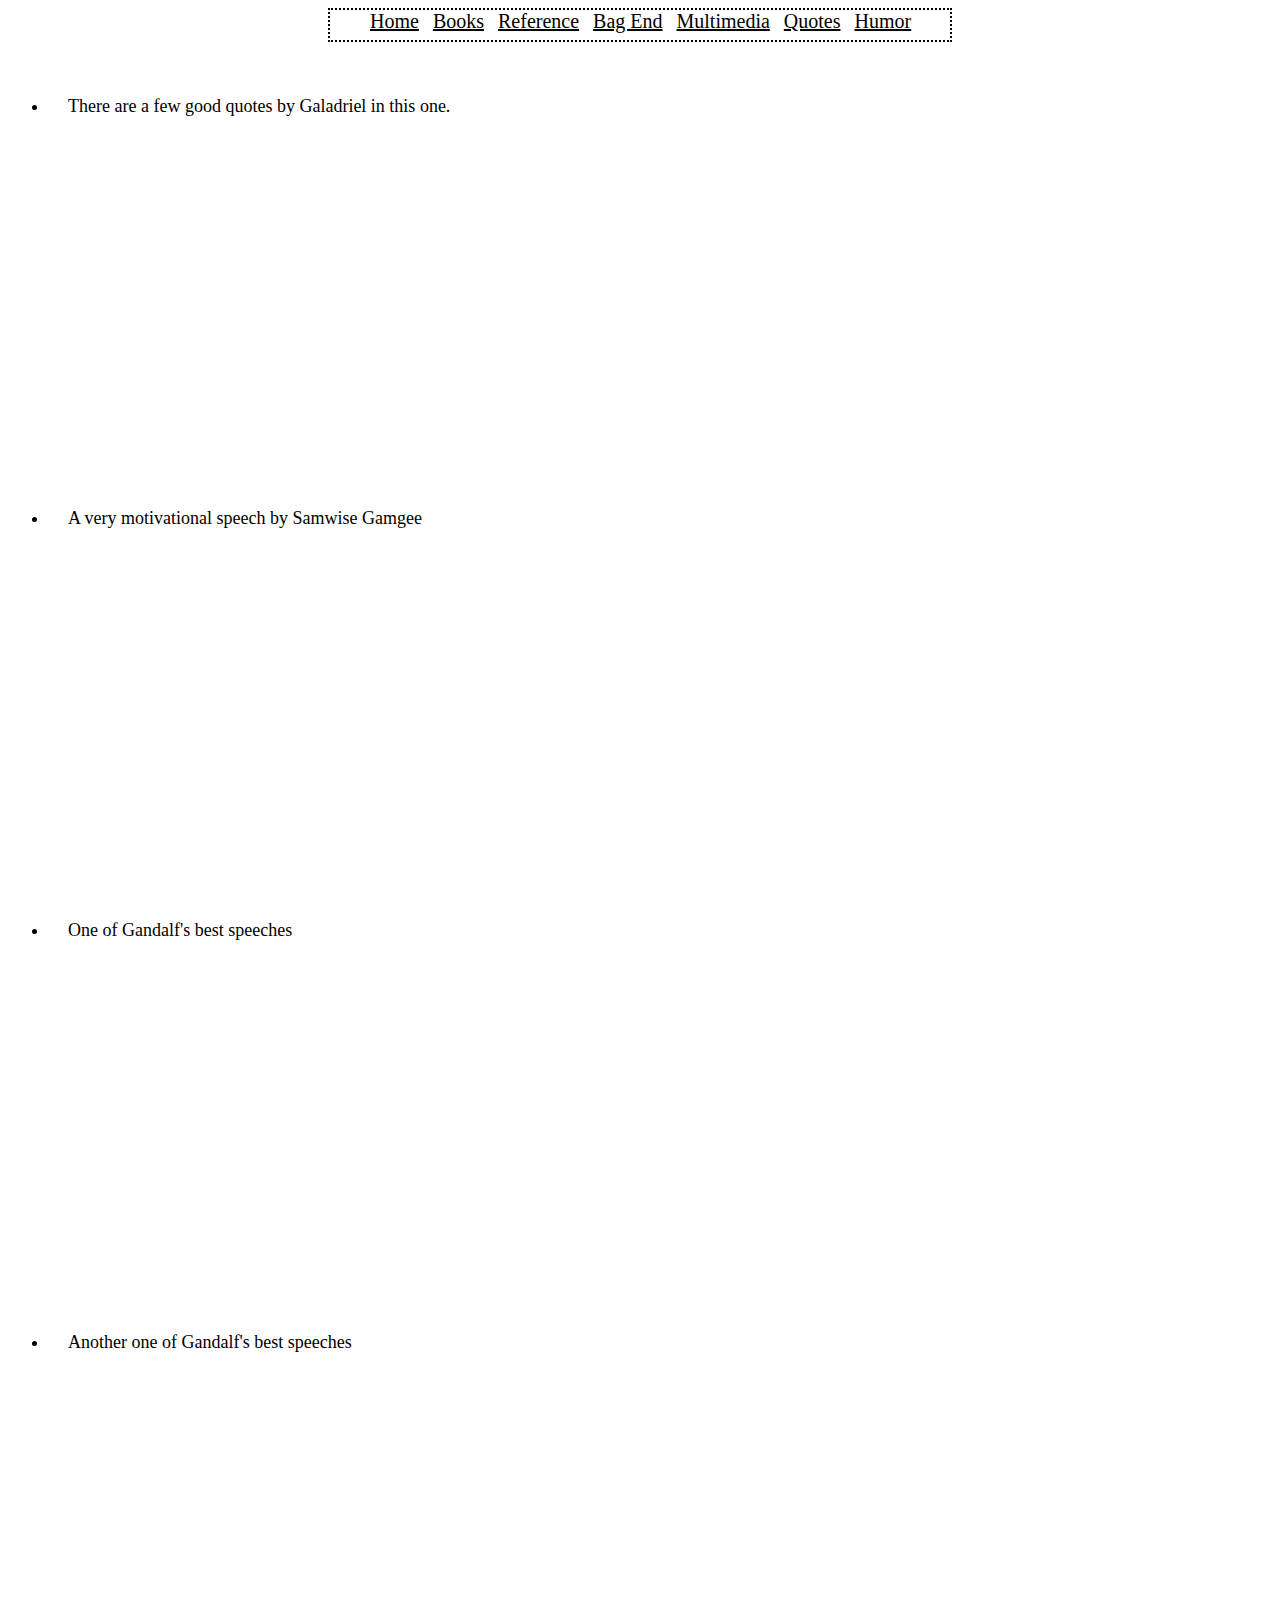
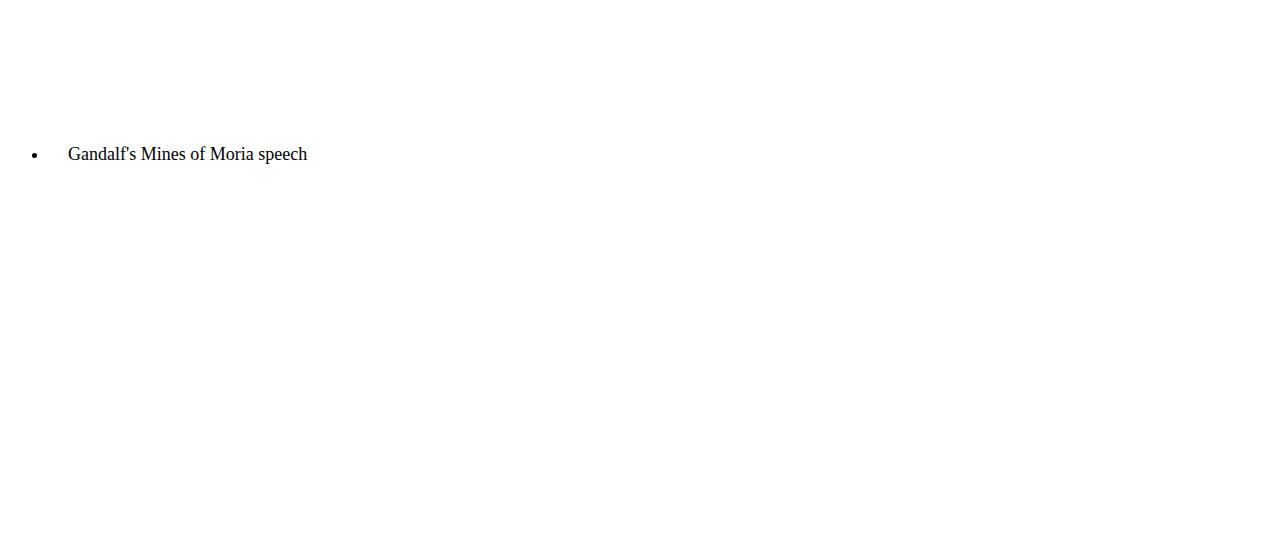
<file: Quotes.html>
<html>
	<head>
		<link type="text/css" rel="stylesheet" href="main.css" />
		<title> Quotes</title> 
	</head>
	<body> 
		<nav>
			<ul id = "navmenu">
				<li id = "navitem"><a class="homeLink" href="index.html"><span style="cursor:">Home</a></li>
				<li id = "navitem"><a class="homeLink" href ="Books.html"><span style="cursor:context-menu">Books</span><a/></li>
				<li id = "navitem"> <a class="homeLink" href="reference_index.html"><span style="cursor:help">Reference</span></a></li>
				<li id = "navitem"><a class="homeLink" href="Bag_End.html">Bag End</a> </li>
				<li id = "navitem"><a class="homeLink" href="Multimedia.html">Multimedia</a></li>
				<li id = "navitem"><a class="homeLink" href="Quotes.html">Quotes</a></li>
				<li id = "navitem"><a class="homeLink" href="Humor.html">Humor</a></li>
			</ul>
		</nav>
		<ul>
				<li id = "video1">
					<p>There are a few good quotes by Galadriel in this one.</p>
					<iframe width="560" height="315" src="https://www.youtube.com/embed/cLaa64075Zw?rel=0" frameborder="0" allowfullscreen></iframe>
				</li>
				<li id = "video1">
					<p>A very motivational speech by Samwise Gamgee</p>
					<iframe width="560" height="315" src="https://www.youtube.com/embed/Zjm1DRMEyUQ?rel=0" frameborder="0" allowfullscreen></iframe>
				</li>
				<li id = "video1">
					<p>One of Gandalf's best speeches</p>
					<iframe width="560" height="315" src="https://www.youtube.com/embed/MU5_-lLjhQw?rel=0" frameborder="0" allowfullscreen></iframe>
				</li>
				<li id = "video1">
					<p>Another one of Gandalf's best speeches</p>
					<iframe width="560" height="315" src="https://www.youtube.com/embed/1LTenypmIo8?rel=0" frameborder="0" allowfullscreen></iframe>
				</li>
				<li id = "video1">
					<p>Gandalf's Mines of Moria speech</p>
					<iframe width="560" height="315" src="https://www.youtube.com/embed/IrOqnZdvI6M?rel=0" frameborder="0" allowfullscreen></iframe>
				</li>
			</ul>
	</body>
</html>
</file>
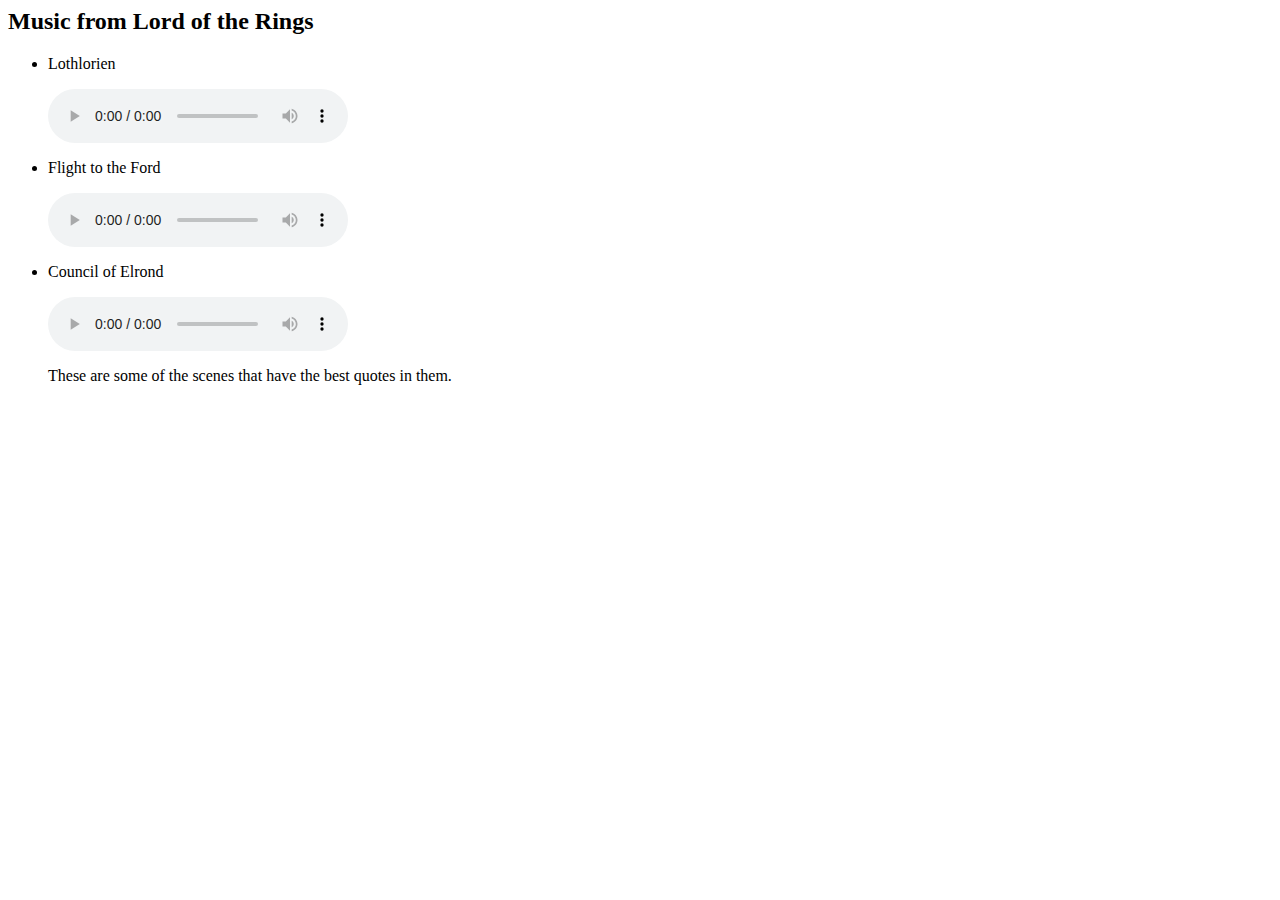
<file: video.html>
<html>
	<head>
		<title> </title> 
	</head>
	<body> 
		<h2>Music from Lord of the Rings</h2>
		<ul id "music">
			<li id = "music_parts">
				<p>Lothlorien</p>
				<audio id = "lothlorien" width="400" height="220" controls >
				<source src="http://66.90.94.162/ost/lord-of-the-rings-the-fellowship-of-the-ring-howard-shore/uwnyjyphht/14-lothlorien.mp3" type="audio/mpeg">
				Your browser does not support HTML 5 audio.
				</audio> 
			</li>
			<li id = "music_parts">
				<p>Flight to the Ford</p>
				<audio id = "flight_to_the_ford"width="400" height="220" controls >
				<source src="http://66.90.94.162/ost/lord-of-the-rings-the-fellowship-of-the-ring-howard-shore/qjzqumzqwh/08-flight-to-the-ford.mp3" type="audio/mpeg">
				Your browser does not support HTML 5 audio.
				</audio> 
			</li>
			<li id = "music_parts">
				<p>Council of Elrond</P>
				<audio id = "council_of_elrond"width="400" height="220" controls >
				<source src="http://66.90.94.162/ost/lord-of-the-rings-the-fellowship-of-the-ring-howard-shore/mkbdlmnjqc/10-the-council-of-elrond.mp3" type="audio/mpeg">
				Your browser does not support HTML 5 audio.
				</audio>
			</li>
			<p>These are some of the scenes that have the best quotes in them.</p>
			<iframe width="560" height="315" src="https://www.youtube.com/embed/cLaa64075Zw?rel=0" frameborder="0" allowfullscreen></iframe>
		</ul>
	</body>
</html>
</file>
<file: main.css>
.humor {
    cursor:url(http://piq.codeus.net/static/media/userpics/piq_300778_400x400.png);
}
.row{
	display: inline;
}
p{
	color: black;
	font-size: 18px;
	font-family: cursive;

}
#intro{
/*display: inline-block;
	height: 270px;
	width: 510px;
	background-color: white;
	text-align: center;
	border: 5px double ;
	margin-right: 360px;
	margin-left: 380px;
	margin-top: 10px;
	float:right;*/
}
#ent{
	float: left;
	padding-top: 10px;
display: inline;
z-index: 1;
}
#entmoot{
	float: right;
	padding-top: 10px;
display: inline;
z-index: 1;
}
#intro{
display: inline-block;
	height: 270px;
	width: 510px;
	background-color: white;
	text-align: center;
	border: 5px double ;
	/*margin-right: 380px;
	margin-left: 380px;
	margin-top: 10px;*/
	margin: auto;
}
.homeLink:link {
color:black;
}
.homeLink:visited {
color:#556B2F;
}.homeLink:hover {
color:blue;color:orange;
}.homeLink:active {

}
.listitem{
	color: yellow;
	font-size:25px;
}
#background{
	background-color: tan;

}
#button{
	width:50px;
	height:20px;
	color:purple;
	background-color:red;
	border-radius: 15px;
}	
header{
	border: 5px solid black;
	background-color: #b3ffff;
	color:black;
	font-size: 50px;
	font-family: cursive;
	text-align: center;

}
video{
	margin: 300px;
	padding: 40px;
}
#video1{
	padding:20px;
}
footer{
	height:50px;
	width:30%;
	border: 5px solid black;
	background-color: green;
} 
h1{
	text-align: center;
}
.book-trivia{
	height:300px;
	width:400px;
	border: 20px double white;
	padding: 20px;
}
.list1{
	height:350px;
	width:200px;
	border: 20px double orange;
	margin-left: 30px;

}
#navmenu{

	width: 580px;
	height: 30px;
	margin:auto;
	border: 2px;
	border-style: dotted;
	background-color: white;
}
#navitem{
	list-style-type: none;
	display: inline-block;
	padding-right: 10px;
	font-size: 20px;
}
.lotr{
	font-size:20px;
	color: blue;
	font-family: cursive;
}
.vandalize{
	color: orange;
	font-family:cursive ;
	text-align: right;
}#lotritb{
	height: 150px;
	width: 150px;
	background-color:blue;
	display: inline-block;
	position: absolute;
	z-index: 2;
}
#hobbit{
	height: 150px;
	width: 150px;
	background-color: orange;
	display: inline-block;
	position: absolute;
	z-index: 2;
	

}
#history{
	height: 150px;
	width: 150px;
	background-color: purple;
	display: inline-block;
	position: absolute;
	z-index: 2;
	
}
#book-ratings{
	height:2048px;
	position: relative;
	top: 750px;
}
#music{

}
#music_parts{
	display:inline;
	list-style-type: none;
	padding: 15px;
}
</file>
